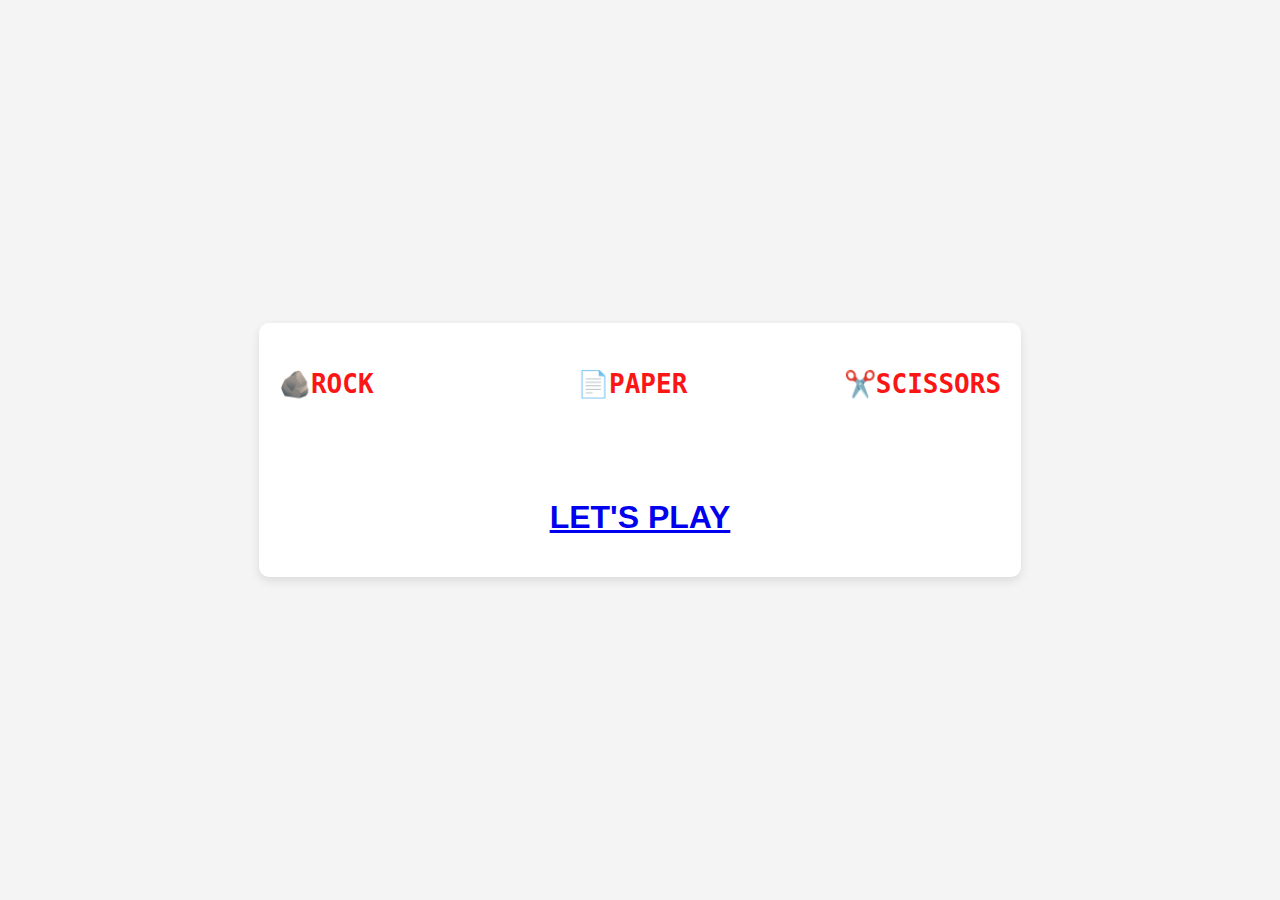
<file: index.html>
<!DOCTYPE html>
<html lang="en">
<head>
    <meta charset="UTF-8">
    <meta name="viewport" content="width=device-width, initial-scale=1.0">
    <title>Rock, Paper, Scissors</title>
    <link rel="stylesheet" href="style.css">
</head>
<body>
    <div class="game-container">
        <h1><PRE>🪨ROCK             📄PAPER          ✂️SCISSORS</PRE>
             <br><br>
            <a href="game.html">LET'S PLAY</a></h1>
</body>
</html>
</file>
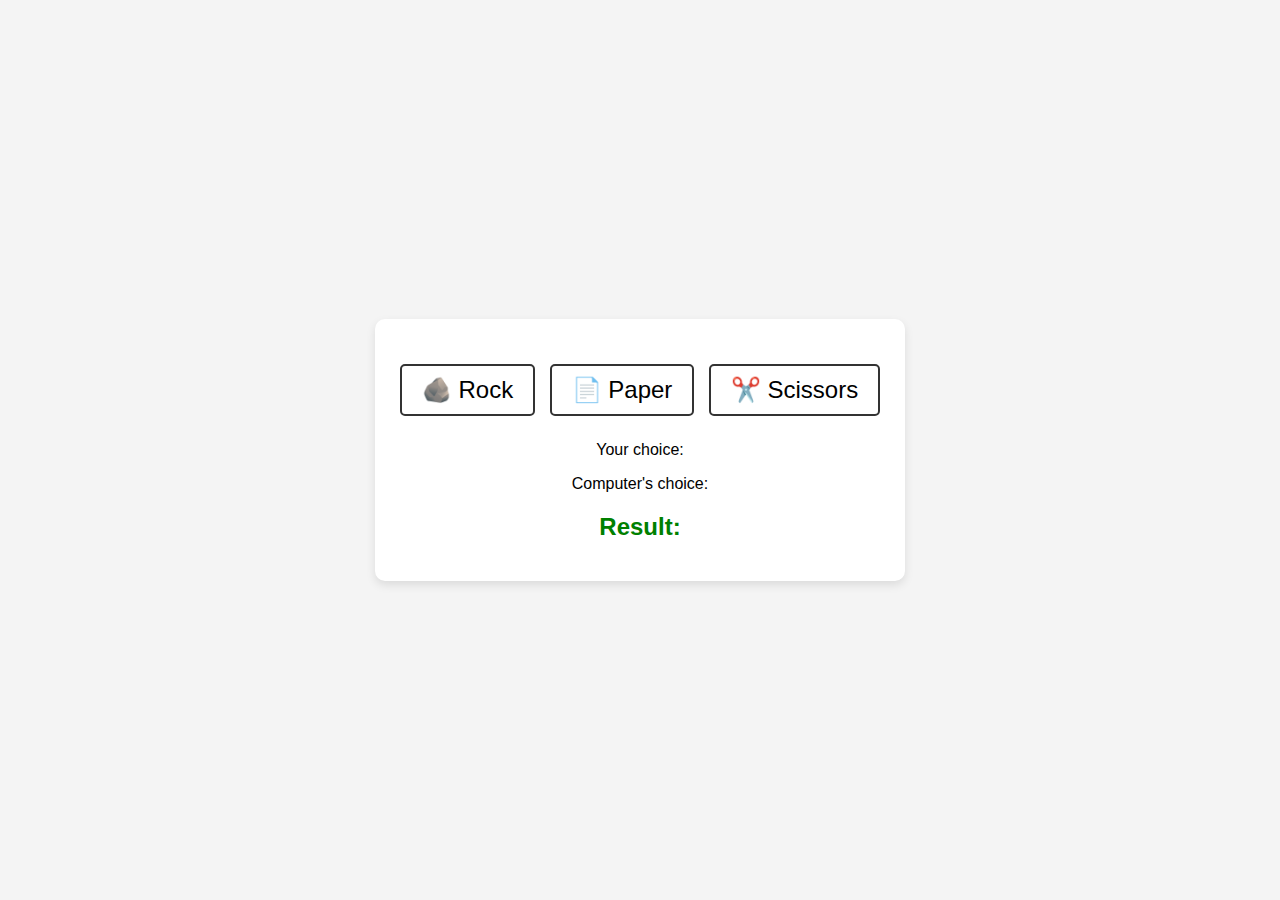
<file: game.html>
<!DOCTYPE html>
<html lang="en">
<head>
    <meta charset="UTF-8">
    <meta name="viewport" content="width=device-width, initial-scale=1.0">
    <title>Rock, Paper, Scissors</title>
    <link rel="stylesheet" href="style.css">
</head>
<body>  <div class="game-container">
        <div class="choices">
            <button onclick="playGame(0)">🪨 Rock</button>
            <button onclick="playGame(1)">📄 Paper</button>
            <button onclick="playGame(2)">✂️ Scissors</button>
        </div>
        <div class="result">
            <p id="user-choice">Your choice: </p>
            <p id="computer-choice">Computer's choice: </p>
            <h2 id="game-result">Result: </h2>
        </div>
    </div>
    <script src="code.js"></script>
</body>
</html>
</file>
<file: style.css>
body {
    font-family: 'Arial', sans-serif;
    display: flex;
    justify-content: center;
    align-items: center;
    height: 100vh;
    margin: 0;
    background-color: #f4f4f4;
}

.game-container {
    text-align: center;
    background-color: #fff;
    border-radius: 10px;
    padding: 20px;
    box-shadow: 0 4px 10px rgba(0, 0, 0, 0.1);
}

h1 {
    color: #fb1616;
    text-align: center;
}

.choices {
    margin: 20px 0;
}

button {
    font-size: 24px;
    padding: 10px 20px;
    margin: 5px;
    border-radius: 5px;
    border: 2px solid #333;
    background-color: #fff;
    cursor: pointer;
}

.result {
    margin-top: 20px;
}

#game-result {
    color: #008000;
    font-size: 24px;
}
</file>
